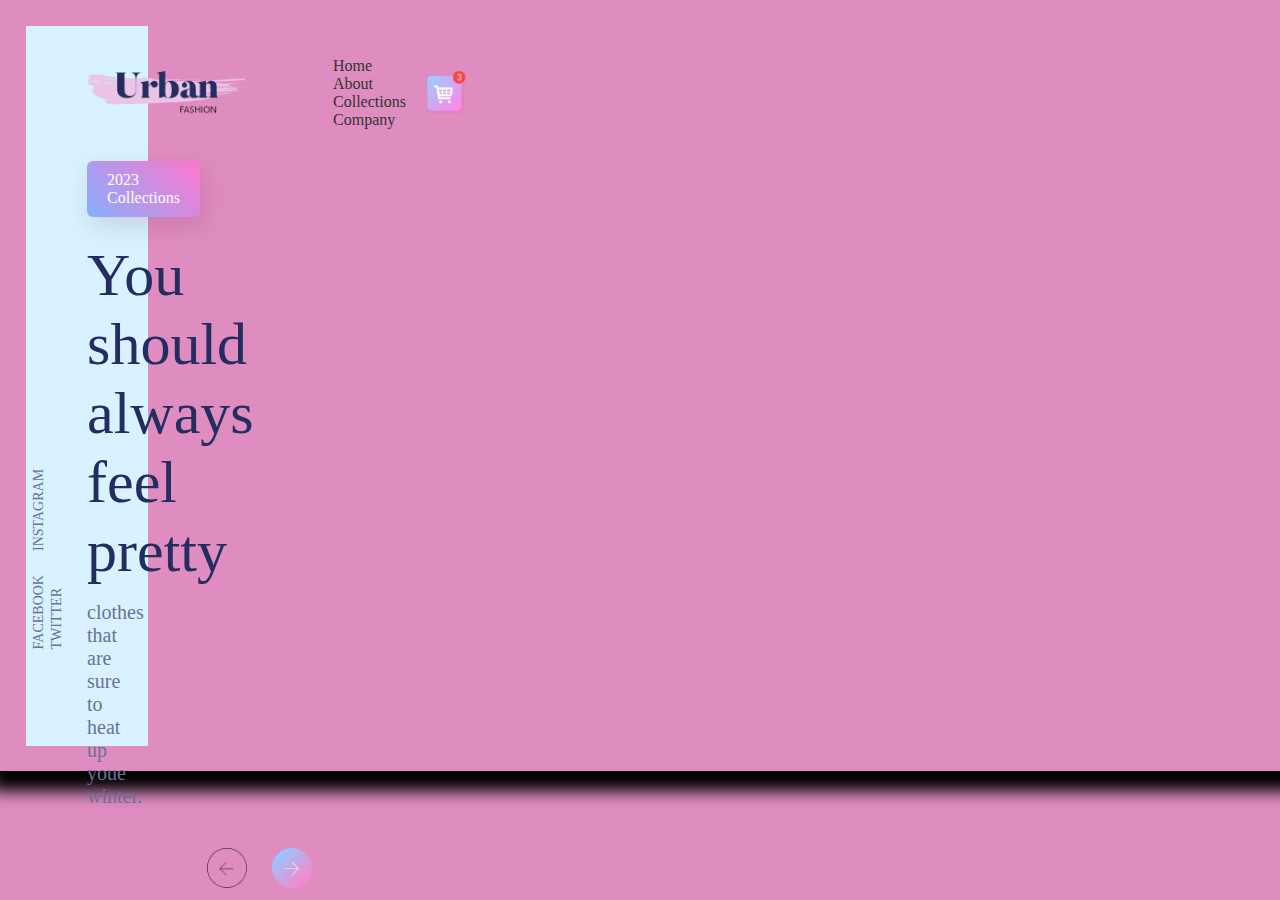
<file: index.html>
<!DOCTYPE html>
<html lang="en">

<head>
    <meta charset="UTF-8">
    <meta http-equiv="X-UA-Compatible" content="IE=edge">
    <meta name="viewport" content="width=device-width, initial-scale=1.0">
    <title>Website</title>
    <link rel="stylesheet" href="index.css">
</head>

<body>
    <div class="header">
        <div class="container">
            <div class="navbar">
                <img src="logo.png" alt="logo" class="logo">
                <nav>
                    <ul>
                        <li><a href=""> Home</li></a>
                        <li><a href="">About</li></a>
                        <li><a href="">Collections</li></a>
                        <li><a href="">Company</li></a>
                    </ul>
                </nav>
                <img src="cart.png" alt="cart" class="cart">
            </div>

            <div class="content">
                <a href="" class="btn">2023 Collections</a>
                <h1>You should always <br> feel pretty</h1>
                <p>clothes that are sure to heat up youe winter.</p>
            </div>
            <div class="arrow-icons">
                <img src="back-arrow.png" alt="">
                <img src="next-arrow.png" alt="">
            </div>

            <img src="img.png" alt="" class="feature_image">

            <div class="social_links">
                <a href="">FACEBOOK</a>
                <a href="">INSTAGRAM</a>
                <a href="">TWITTER</a>
            </div>
        </div>
    </div>
</body>

</html>
</file>
<file: index.css>
*{
    margin: 0;
    padding: 0;
    box-sizing: border-box;
}
body{
 background-color: #df8cc0;

}

.header{
    padding: 2%;
    box-shadow: 5px 5px 15px 15px #000000;
}
.container {
    background-image: url(/background.png);
    width: 8%;
    height: 80vh;
    background-position: center;
    background-size: cover;
    position: relative;
    padding-left: 5%;
    padding-right: 5%;
    
}
.navbar {
    display: flex;
    align-items: center;
    margin: auto;
    width: 100%;
    height: 15vh;
}
.logo {
    width: 160px;
    cursor: pointer;
}
nav{
    flex: 1;
    padding-left: 66px;
}
nav ul li{
    display: inline-block;
    list-style: none;
    margin: 0px 20px;
}
nav ul li a{
    text-decoration: none;
    color: #333;
}
.cart{
    width: 40px;
    cursor: pointer;
}
.content h1{
    font-weight: 100;
    font-size: 60px;
    margin-top: 24px;
    margin-bottom: 15px;
    color: #232d60;
}
.content p{
    font-size: 20px;
    color: #6a7199;
}
.content{
    margin-left: 10%;
    margin-top: 10%;
}
.content .btn{
    padding: 10px 20px;
    display: inline-block;
    background: linear-gradient(45deg, #87adfe, #ff77cd);
    border-radius: 6px;
    box-sizing: border-box;
    text-decoration: none;
    color: #fff;
    box-shadow: 3px 8px 22px rgba(94,28,68,0.15);
}
.arrow-icons{
    display: flex;
    margin-top: 40px;
    margin-left: 120px;
}
.arrow-icons img{
    width: 40px;
    margin-right: 25px;
}
.feature_image{
    bottom: 0;
    position: absolute;
    right: 160px;
    height: 90%;
}
.social_links{
    bottom: 180px;
    transform: rotate(-90deg);
    position: absolute;
    left: -80px;
}
.social_links a{
    text-decoration: none;
    color: #6a7199;
    padding-right: 20px;
    font-size: 14px;
}
</file>
